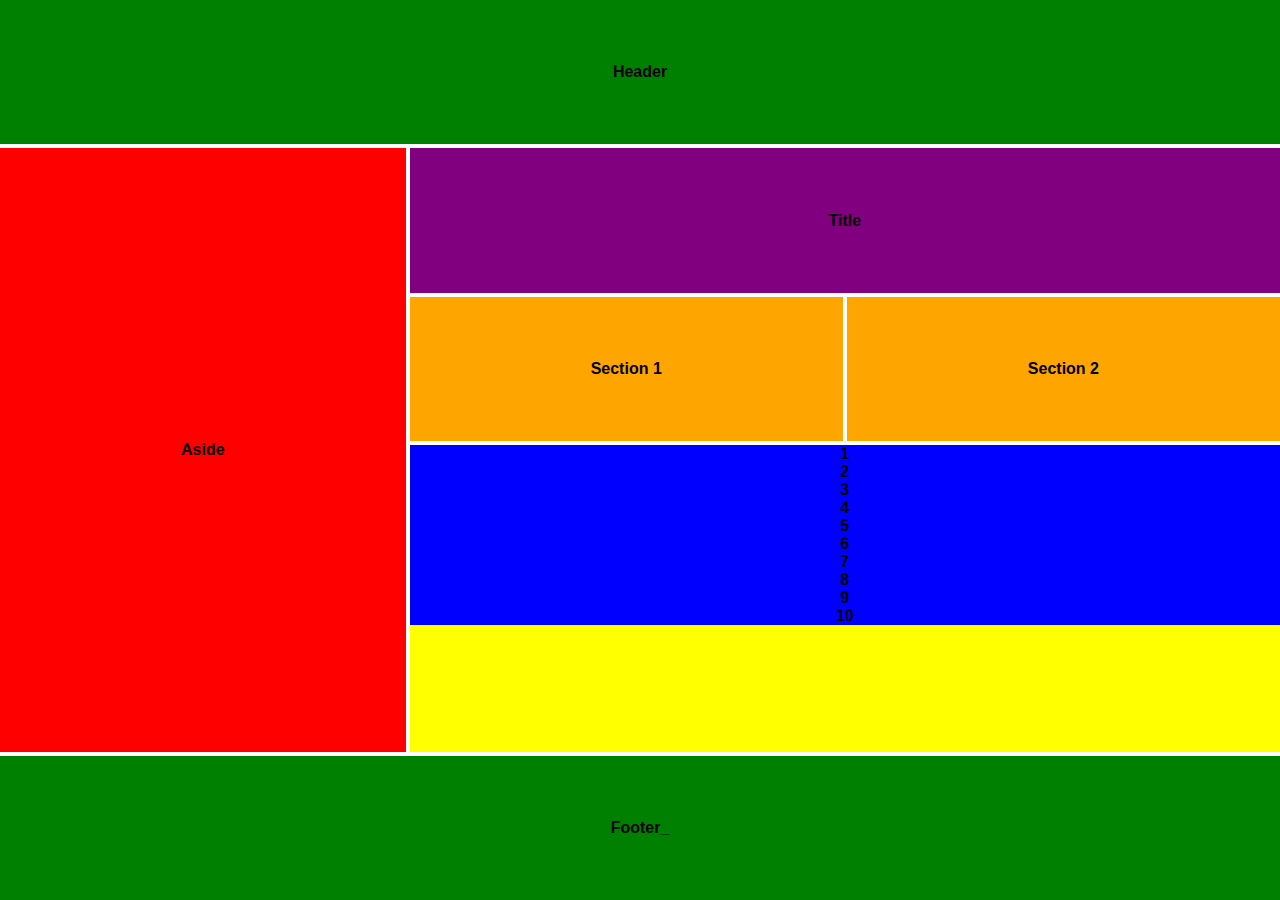
<file: ejercicio Layout/index.html>
<!DOCTYPE html>
<html lang="en">
<head>
    <meta charset="UTF-8">
    <meta name="viewport" content="width=device-width, initial-scale=1.0">
    <title>Document</title>

    <style>
        *,*::before, *::after{
                box-sizing: inherit; /*Heredar el box-sizing del elemento padre*/
                box-sizing: border-box; /*Incluir padding y border en el ancho y alto total de los elementos*/
                color: black /*Para ver los contornos de los elementos*/;
            }
        
        header, aside, #titulo, footer, article, .sec-1, .sec-2   { /* Centrar contenido de los elementos del grid*/
            display: flex;
            justify-content: center;
            align-items: center;
        }        

        html{
           /* background-color: bisque; /*Para ver los contornos de los elementos*/
           /* border: solid 1px black; /*Para ver los contornos de los elementos*/ 
           
           font-size: 16px; /*Tamaño de fuente base*/
           font-family: sans-serif; /*Fuente por defecto*/
           font-weight: 600; /*Peso de fuente por defecto*/
        }


        /* Diseño para pantallas pequeñas (móviles) */
        body{
                display: grid;/*Grid ordenado horizontalmente*/
                grid-template-areas:  /*Áreas del grid*/
                "header "
                "aside"
                "titulo"
                "seccion1"
                "seccion2"
                "articulos"
                "footer";/*Definición de áreas*/
                min-height: 100vh;/*Altura mínima de la pantalla*/
                margin: 0px; /*Quitar margen por defecto*/
                padding: 0px; /*Espaciado interno*/
                gap: 4px; /*Espacio entre filas y columnas*/
            }

            header{
                background-color: green;
                grid-area: header;
            }

            aside{
                background-color: red;
                grid-area: aside;
            }

            #titulo{
                background-color: purple;
                grid-area: titulo;}

            .secciones{
                background-color: orange;
            }

            .sec-1{
                grid-area: seccion1;
            }

            .sec-2{
                grid-area: seccion2;
            }

            #articulos{
                background-color: yellow;
                grid-area: articulos;
            }

            #articulos article{
                background-color: blue;
            }

            footer{
                background-color: green;
                grid-area: footer;
            }

       /* Diseño para pantallas grandes (escritorio) */
        @media (min-width: 1024px){
            body{
                display: grid;/*Grid ordenado horizontalmente*/
                grid-template-areas:  /*Áreas del grid*/
                "header header header"
                "aside titulo titulo"
                "aside seccion1 seccion2"
                "aside articulos articulos"
                "footer footer footer";/*Definición de áreas*/
                min-height: 100vh;/*Altura mínima de la pantalla*/
                margin: 0px; /*Quitar margen por defecto*/
                padding: 0px; /*Espaciado interno*/
            }

            header{
                background-color: green;
                grid-area: header;
            }

            aside{
                background-color: red;
                grid-area: aside;
            }

            #titulo{
                background-color: purple;
                grid-area: titulo;}

            .secciones{
                background-color: orange;
            }

            .sec-1{
                grid-area: seccion1;
            }

            .sec-2{
                grid-area: seccion2;
            }

            #articulos{
                background-color: yellow;
                grid-area: articulos;
            }

            #articulos article{
                background-color: blue;
            }

            footer{
                background-color: green;
                grid-area: footer;
            }
        }
    </style>
</head>
<body>
    <header>Header</header>
    <aside>Aside</aside>
    <section id="titulo">Title</section>

    <section class="secciones sec-1">Section 1</section>
    <section class="secciones sec-2">Section 2</section>

    <div id="articulos">
        <article>1</article>
        <article>2</article>
        <article>3</article>
        <article>4</article>
        <article>5</article>
        <article>6</article>
        <article>7</article>
        <article>8</article>
        <article>9</article>
        <article>10</article>
    </div>

    <footer>Footer_</footer>

    
</body>
</html>
</file>
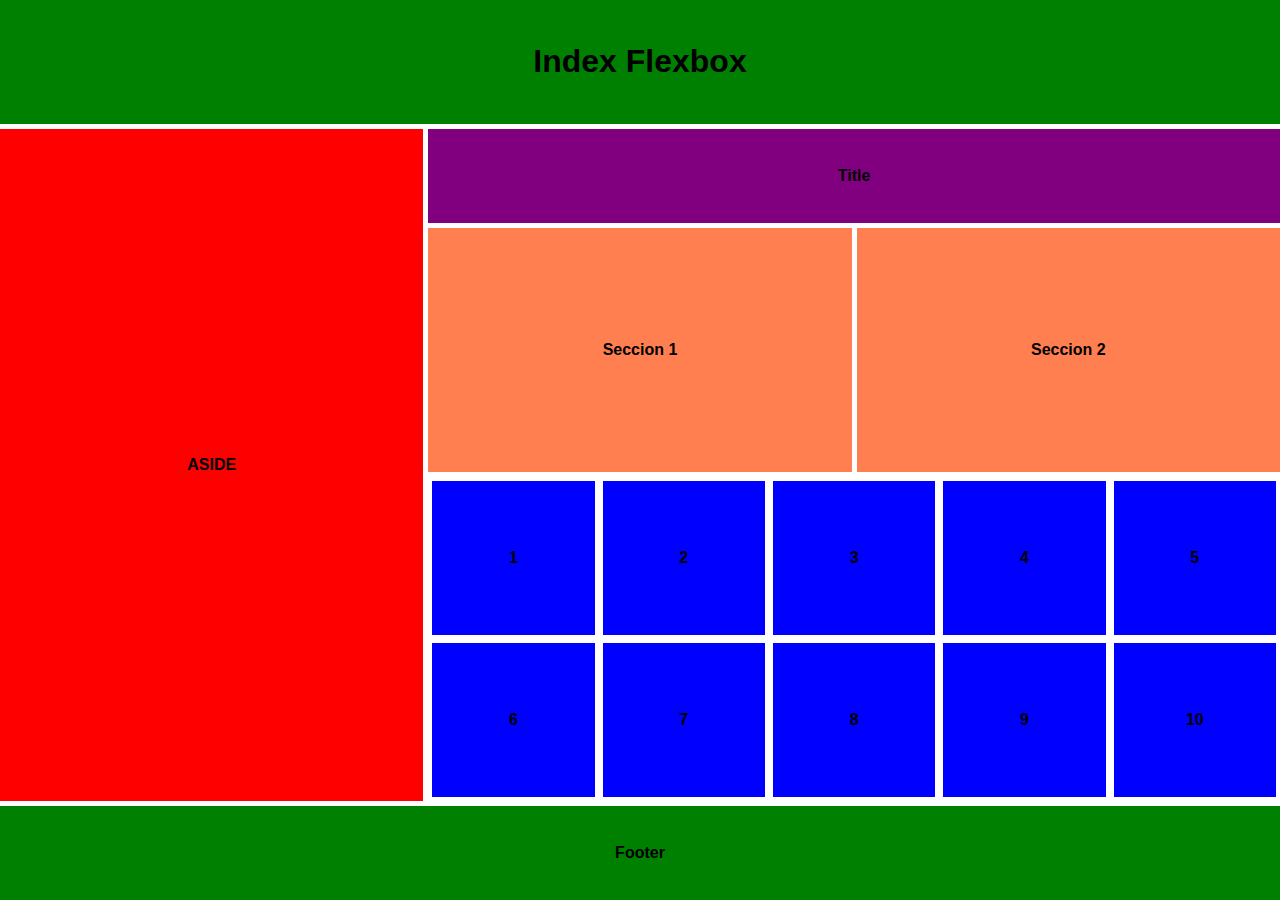
<file: ejercicio Layout/index_Grid_areass.html>
<!DOCTYPE html>
<html lang="en">

<head>
    <style>
        *,*::before, *::after{
                box-sizing: inherit; /*Heredar el box-sizing del elemento padre*/
                box-sizing: border-box; /*Incluir padding y border en el ancho y alto total de los elementos*/
                color: black /*Para ver los contornos de los elementos*/;
            }

        html{
           /* background-color: bisque; /*Para ver los contornos de los elementos*/
           /* border: solid 1px black; /*Para ver los contornos de los elementos*/ 
           
           font-size: 16px; /*Tamaño de fuente base*/
           font-family: sans-serif; /*Fuente por defecto*/
           font-weight: 600; /*Peso de fuente por defecto*/
        }

        body{
                display: grid; /*Usar grid layout flex para modo horizontal de diseño y grid layout para modo vertical*/
                min-height: 100vh; /*Altura minima de la ventana gráfica*/
                margin: 0; /*Quitar margen por defecto*/
                padding: 0; /*Quitar padding por defecto*/
                grid-template-columns: repeat(3, 1fr); /*Tres columnas: aside, main, aside*/
                /*grid-template-columns: 30% 70%; /*Dos columnas: aside, main*/

                row-gap: 10px; /*Espacio entre filas*/
                column-gap: 10px; /*Espacio entre columnas*/
                gap: 5px; /*Espacio entre filas y columnas*/
            }

        header, aside, #titulo, .sec-1, .sec-2, footer  { /* Centrar contenido de los elementos del grid*/
            display: flex;
            justify-content: center;
            align-items: center;
        }

        header, #titulo, footer, aside{
            min-height: 85px;
        }

        header, footer{
            background-color: green;
            grid-column-start: 1;
            grid-column-end: 4;
        }

        aside{
            background-color: red;
            grid-column-start: 1;
            grid-column-end: 4;
            grid-row-start: 2;
            grid-row-end: 5;
        }

        #titulo{
            background-color: purple;
            grid-column-start: 1 ;
            grid-column-end:  4;
        }

        .secciones{
            background-color: coral;   
            min-height: 200px;       
        }
        .sec-1, .sec-2{
            grid-column-start: 1 ;
            grid-column-end:  4 ;
        }

        article{
            background-color: blue;
        } 

        #articulos{
            background-color: aqua;
            grid-column-start: 1 ;
            grid-column-end:  4 ;
            display: flex;
            flex-wrap: wrap;
        }

        #articulos article{
            flex-basis: 50%;
            border: 4px white solid;
            min-height: 140px;
            display: flex;
            justify-content: center;
            align-items: center;
            
        
        }

        @media  (min-width: 1024px){

            body{
                grid-template-rows: auto auto auto auto auto; /* FIX filas */
            }

            header, #titulo, footer{
                min-height: 50px;
            }

            aside{
                background-color: red;
                grid-row-start: 2;
                grid-row-end: 5;
                grid-column-start: 1;
                grid-column-end: 2;
            }

            .sec-1{
                grid-column-start: 2;
                grid-column-end: 3;
                min-height: 200px;
                grid-row-start: 3; /* FIX */
            }

            .sec-2{
                grid-column-start: 3;
                grid-column-end: 4;
                min-height: 200px;
                grid-row-start: 3; /* FIX */
            }

            #titulo{
                background-color: purple;
                grid-column-start: 2;
                grid-column-end: 4;
                grid-row-start: 2;
            }

            #articulos{
                grid-column-start: 2 ;
                grid-column-end:  4 ;
                grid-row-start: 4; /* FIX */
            }

            #articulos article{
            flex-basis: 20%;
            border: 4px white solid;
            min-height: 140px;
            display: flex;
            justify-content: center;
            align-items: center;
            
        
        }
        }
    </style>

    <meta charset="UTF-8">
    <meta name="viewport" content="width=device-width, initial-scale=1.0">
    <title>Document</title>
</head>

<body>
    <header>
        <h1>Index Flexbox</h1>
    </header>
    <aside>ASIDE</aside>
    <section id="titulo">Title</section>
    <section class="secciones sec-1">Seccion 1</section>
    <section class="secciones sec-2">Seccion 2</section>
    <div id="articulos">
        <article>1</article>
        <article>2</article>
        <article>3</article>
        <article>4</article>
        <article>5</article>
        <article>6</article>
        <article>7</article>
        <article>8</article>
        <article>9</article>
        <article>10</article>
    </div>
    <footer>Footer</footer>
</body>

</html>
</file>
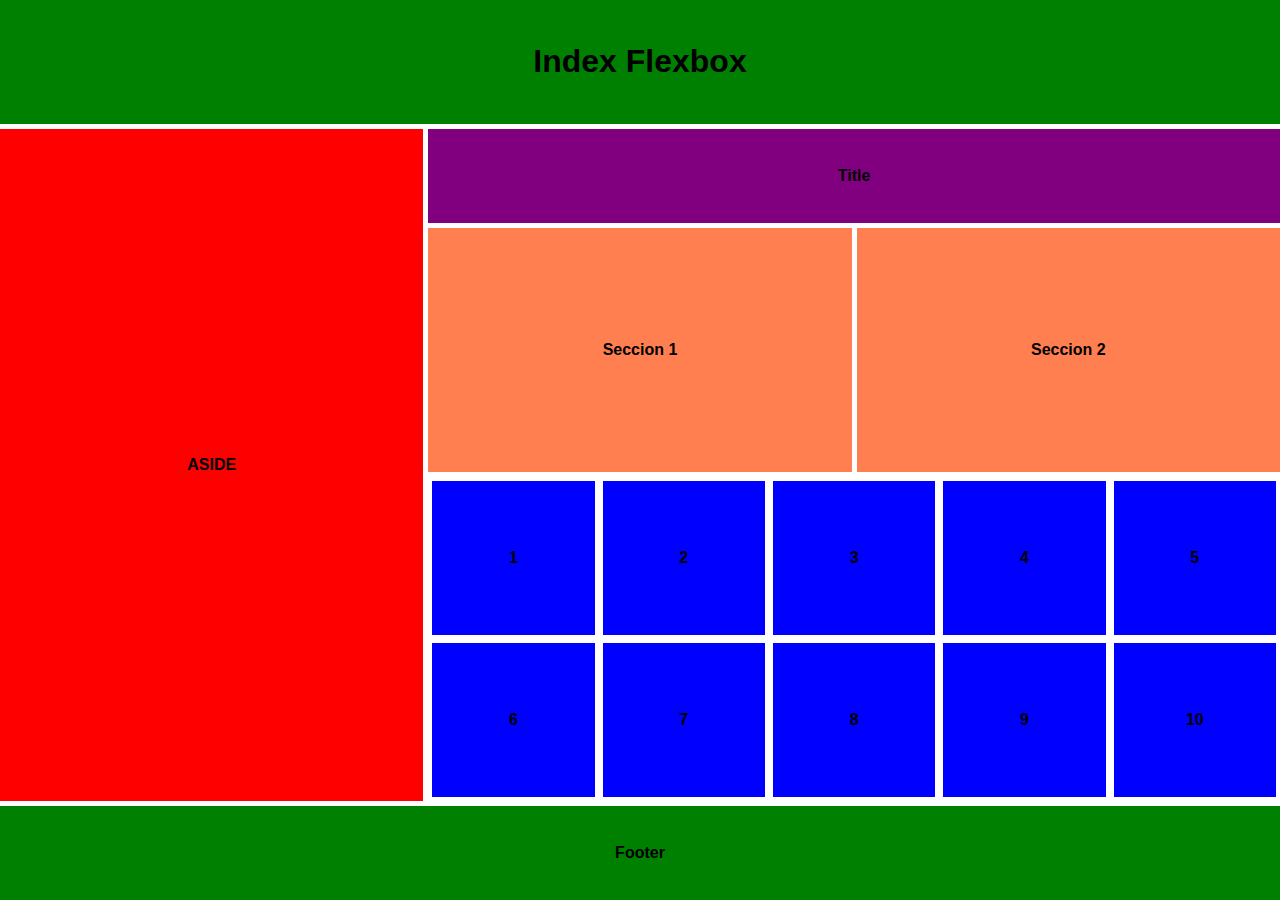
<file: ejercicio Layout/index_Grid_lines.html>
<!DOCTYPE html>
<html lang="en">

<head>
    <style>
        *,*::before, *::after{
                box-sizing: inherit; /*Heredar el box-sizing del elemento padre*/
                box-sizing: border-box; /*Incluir padding y border en el ancho y alto total de los elementos*/
                color: black /*Para ver los contornos de los elementos*/;
            }

        html{
           /* background-color: bisque; /*Para ver los contornos de los elementos*/
           /* border: solid 1px black; /*Para ver los contornos de los elementos*/ 
           
           font-size: 16px; /*Tamaño de fuente base*/
           font-family: sans-serif; /*Fuente por defecto*/
           font-weight: 600; /*Peso de fuente por defecto*/
        }

        body{
                display: grid; /*Usar grid layout flex para modo horizontal de diseño y grid layout para modo vertical*/
                min-height: 100vh; /*Altura minima de la ventana gráfica*/
                margin: 0; /*Quitar margen por defecto*/
                padding: 0; /*Quitar padding por defecto*/
                grid-template-columns: repeat(3, 1fr); /*Tres columnas: aside, main, aside*/
                /*grid-template-columns: 30% 70%; /*Dos columnas: aside, main*/

                row-gap: 10px; /*Espacio entre filas*/
                column-gap: 10px; /*Espacio entre columnas*/
                gap: 5px; /*Espacio entre filas y columnas*/
            }

        header, aside, #titulo, .sec-1, .sec-2, footer  { /* Centrar contenido de los elementos del grid*/
            display: flex;
            justify-content: center;
            align-items: center;
        }

        header, #titulo, footer, aside{
            min-height: 85px;
        }

        header, footer{
            background-color: green;
            grid-column-start: 1;
            grid-column-end: 4;
        }

        aside{
            background-color: red;
            grid-column-start: 1;
            grid-column-end: 4;
            grid-row-start: 2;
            grid-row-end: 5;
        }

        #titulo{
            background-color: purple;
            grid-column-start: 1 ;
            grid-column-end:  4;
        }

        .secciones{
            background-color: coral;   
            min-height: 200px;       
        }
        .sec-1, .sec-2{
            grid-column-start: 1 ;
            grid-column-end:  4 ;
        }

        article{
            background-color: blue;
        } 

        #articulos{
            background-color: aqua;
            grid-column-start: 1 ;
            grid-column-end:  4 ;
            display: flex;
            flex-wrap: wrap;
        }

        #articulos article{
            flex-basis: 50%; /*Cada artículo ocupa el 50% del contenedor padre*/
            border: 4px white solid;
            min-height: 140px;
            display: flex;
            justify-content: center;
            align-items: center;
            
        
        }

        .footer-link {
            color: #ffffff;
            text-decoration: none;
            display: block;
            margin: 0.3rem 0;
        }

        .footer-link:hover {
            color: #0d6efd;
            text-decoration: underline;
        }


        @media  (min-width: 1024px){

            body{
                grid-template-rows: auto auto auto auto auto; /* FIX filas */
            }

            header, #titulo, footer{
                min-height: 50px;
            }

            aside{
                background-color: red;
                grid-row-start: 2;
                grid-row-end: 5;
                grid-column-start: 1;
                grid-column-end: 2;
            }

            .sec-1{
                grid-column-start: 2;
                grid-column-end: 3;
                min-height: 200px;
                grid-row-start: 3; /* FIX */
            }

            .sec-2{
                grid-column-start: 3;
                grid-column-end: 4;
                min-height: 200px;
                grid-row-start: 3; /* FIX */
            }

            #titulo{
                background-color: purple;
                grid-column-start: 2;
                grid-column-end: 4;
                grid-row-start: 2;
            }

            #articulos{
                grid-column-start: 2 ;
                grid-column-end:  4 ;
                grid-row-start: 4; /* FIX */
            }

            #articulos article{
            flex-basis: 20%;
            border: 4px white solid;
            min-height: 140px;
            display: flex;
            justify-content: center;
            align-items: center;
            
        
        }
        }
    </style>

    <meta charset="UTF-8">
    <meta name="viewport" content="width=device-width, initial-scale=1.0">
    <title>Document</title>
</head>

<body>
    <header>
        <h1>Index Flexbox</h1>
    </header>
    <aside>ASIDE</aside>
    <section id="titulo">Title</section>
    <section class="secciones sec-1">Seccion 1</section>
    <section class="secciones sec-2">Seccion 2</section>
    <div id="articulos">
        <article>1</article>
        <article>2</article>
        <article>3</article>
        <article>4</article>
        <article>5</article>
        <article>6</article>
        <article>7</article>
        <article>8</article>
        <article>9</article>
        <article>10</article>
    </div>
    <footer>Footer</footer>
</body>

</html>
</file>
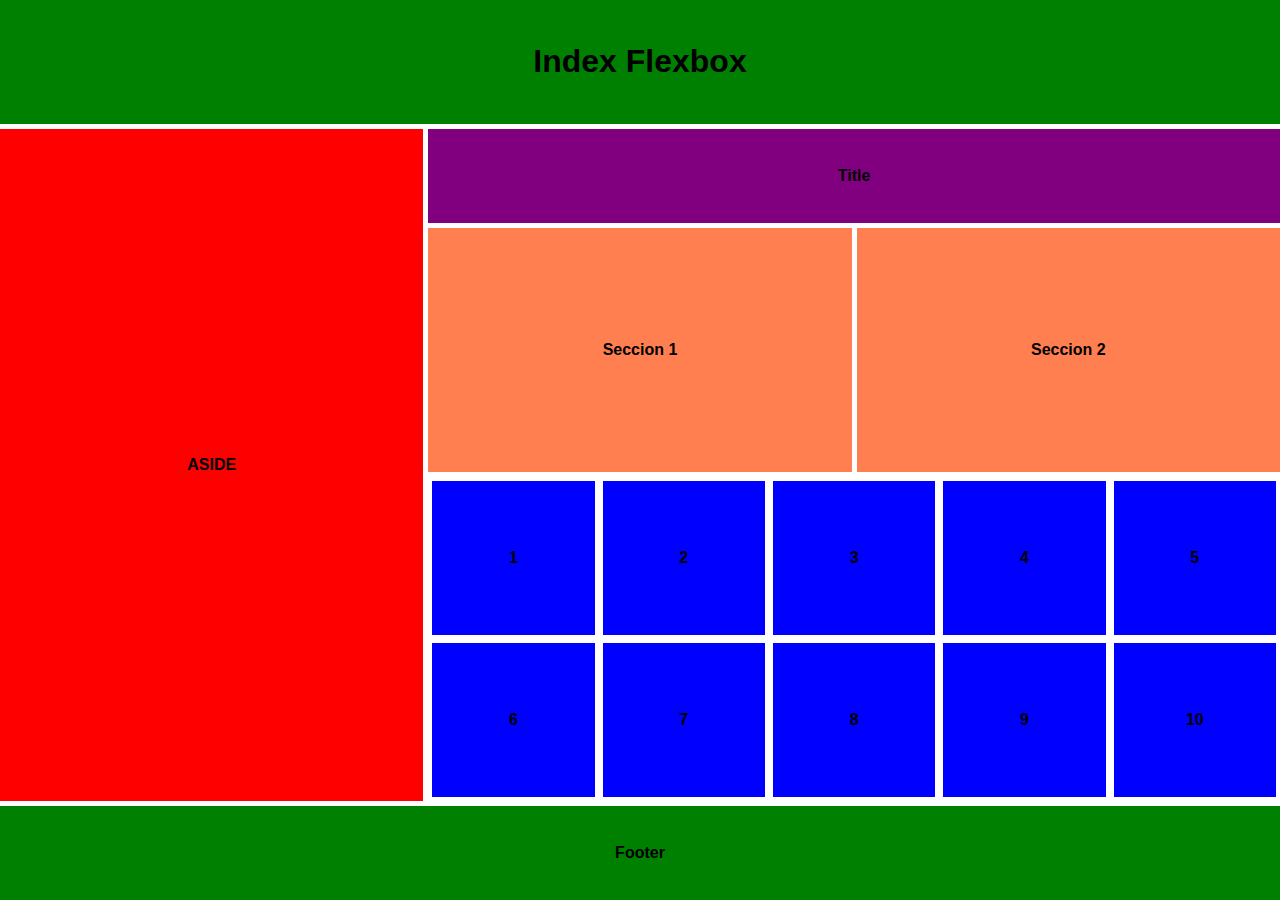
<file: ejercicio/index_flexbox.html>
<!DOCTYPE html>
<html lang="en">

<head>
    <style>
        *,*::before, *::after{
                box-sizing: inherit; /*Heredar el box-sizing del elemento padre*/
                box-sizing: border-box; /*Incluir padding y border en el ancho y alto total de los elementos*/
                color: black /*Para ver los contornos de los elementos*/;
            }

        html{
           /* background-color: bisque; /*Para ver los contornos de los elementos*/
           /* border: solid 1px black; /*Para ver los contornos de los elementos*/ 
        
           
           font-size: 16px; /*Tamaño de fuente base*/
           font-family: sans-serif; /*Fuente por defecto*/
           font-weight: 600; /*Peso de fuente por defecto*/
        }

        @media screen and (min-width: 1024px){ /*Estilos para pantallas grandes (escritorio)*/
            
            
            body{
                display: grid; /*Usar grid layout flex para modo horizontal de diseño y grid layout para modo vertical*/
                min-height: 100vh; /*Altura minima de la ventana gráfica*/
                margin: 0; /*Quitar margen por defecto*/
                padding: 0; /*Quitar padding por defecto*/
                grid-template-columns: repeat(3, 1fr); /*Tres columnas: aside, main, aside*/
                /*grid-template-columns: 30% 70%; /*Dos columnas: aside, main*/

                row-gap: 10px; /*Espacio entre filas*/
                column-gap: 10px; /*Espacio entre columnas*/
                gap: 5px; /*Espacio entre filas y columnas*/

            }

             header, aside, #titulo, .sec-1, .sec-2, footer  {
                display: flex;
                justify-content: center;
                align-items: center;
            }

             header, #titulo, footer{
                min-height: 50px;
            }

            header, footer{
                background-color: green;
                grid-column-start: 1;
                grid-column-end: 4;
            }

            aside{
                background-color: red;
                grid-row-start: 2;
                grid-row-end: 5;
            }

            #titulo{
                background-color: purple;
                grid-column-start: 2 ;
                grid-column-end:  4;
            }
            .secciones{
                background-color: coral;   
                min-height: 200px;       
            }

            .section.secciones{
                min-height: 200px;
            }


            article{
                background-color: blue;
            } 

            #articulos{
                background-color: aqua;
                grid-column-start: 2 ;
                grid-column-end:  4 ;

                display: flex;
                flex-wrap: wrap;
                /*height: 200px;*/
                /*gap: 10px;*/
            }

            #articulos article{
                flex-basis: 20%; /*Cada artículo ocupa el 20% del contenedor*/
                border: 4px white solid;
                min-height: 140px;
                display: flex;
                justify-content: center;
                align-items: center;
            }
        }
    
    </style>

    <meta charset="UTF-8">
    <meta name="viewport" content="width=device-width, initial-scale=1.0">

    <title>Document</title>
</head>

<body>
    <header>
        <h1>Index Flexbox</h1>
    </header>
    <aside>ASIDE</aside>
    <section id="titulo">Title</section>
    <section class="secciones sec-1">Seccion 1</section>
    <section class="secciones sec-2">Seccion 2</section>
    <div id="articulos">
        <article>1</article>
        <article>2</article>
        <article>3</article>
        <article>4</article>
        <article>5</article>
        <article>6</article>
        <article>7</article>
        <article>8</article>
        <article>9</article>
        <article>10</article>
    </div>
    <footer>Footer</footer>

</body>

</html>
</file>
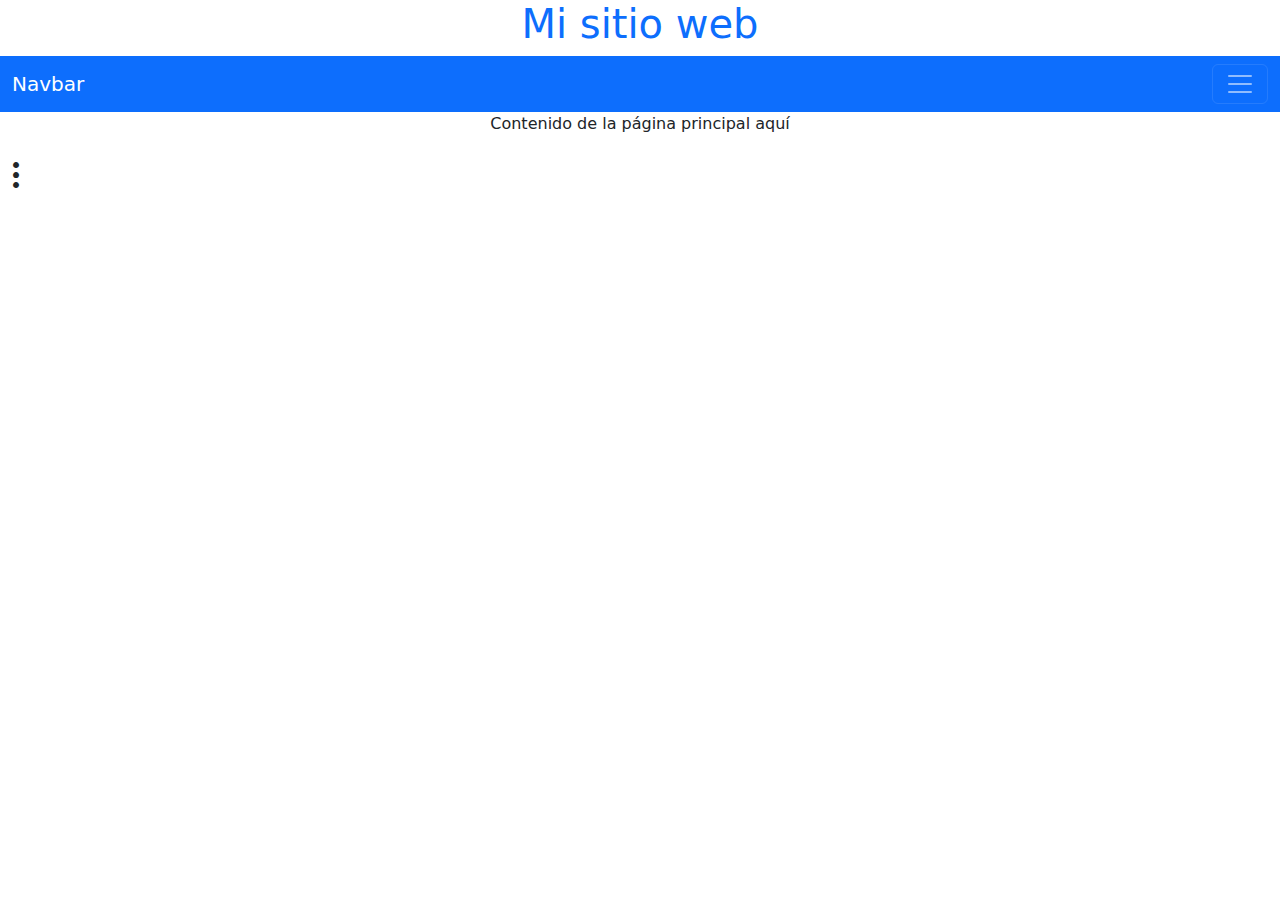
<file: ejercicio Layout/boostrap framworks/index_boostrap.html>
<!DOCTYPE html>
<html lang="en">

<head>
    <meta charset="UTF-8">
    <meta name="viewport" content="width=device-width, initial-scale=1.0">
    <title>Document</title>

    <!-- Bootstrap CSS -->
    <link href="https://cdn.jsdelivr.net/npm/bootstrap@5.3.8/dist/css/bootstrap.min.css" rel="stylesheet">

    <!-- Bootstrap Icons (NECESARIO) -->
    <link href="https://cdn.jsdelivr.net/npm/bootstrap-icons@1.11.3/font/bootstrap-icons.css" rel="stylesheet">
</head>

<body>

    <header>
        <h1 class="text-center text-primary">Mi sitio web</h1>
    </header>

    <nav class="navbar bg-primary" data-bs-theme="dark">
        <div class="container-fluid">
    <a class="navbar-brand" href="#">Navbar</a>
    <button class="navbar-toggler" type="button" data-bs-toggle="collapse" data-bs-target="#navbarSupportedContent" aria-controls="navbarSupportedContent" aria-expanded="false" aria-label="Toggle navigation">
      <span class="navbar-toggler-icon"></span>
    </button>
    <div class="collapse navbar-collapse" id="navbarSupportedContent">
      <ul class="navbar-nav me-auto mb-2 mb-lg-0">
        <li class="nav-item">
          <a class="nav-link active" aria-current="page" href="#">Home</a>
        </li>
        <li class="nav-item">
          <a class="nav-link" href="#">Link</a>
        </li>
        <li class="nav-item dropdown">
          <a class="nav-link dropdown-toggle" href="#" role="button" data-bs-toggle="dropdown" aria-expanded="false">
            Dropdown
          </a>
          <ul class="dropdown-menu">
            <li><a class="dropdown-item" href="#">Action</a></li>
            <li><a class="dropdown-item" href="#">Another action</a></li>
            <li><hr class="dropdown-divider"></li>
            <li><a class="dropdown-item" href="#">Something else here</a></li>
          </ul>
        </li>
        <li class="nav-item">
          <a class="nav-link disabled" aria-disabled="true">Disabled</a>
        </li>
      </ul>
      <form class="d-flex" role="search">
        <input class="form-control me-2" type="search" placeholder="Search" aria-label="Search"/>
        <button class="btn btn-outline-success" type="submit">Search</button>
      </form>
    </div>
  </div>
    </nav>

    <p class="text-center">Contenido de la página principal aquí</p>

    <!-- Icono -->
    <i style="font-size: 2rem;" class="bi bi-three-dots-vertical"></i>

    <script src="https://cdn.jsdelivr.net/npm/bootstrap@5.3.8/dist/js/bootstrap.bundle.min.js"></script>
</body>

</html>
</file>
